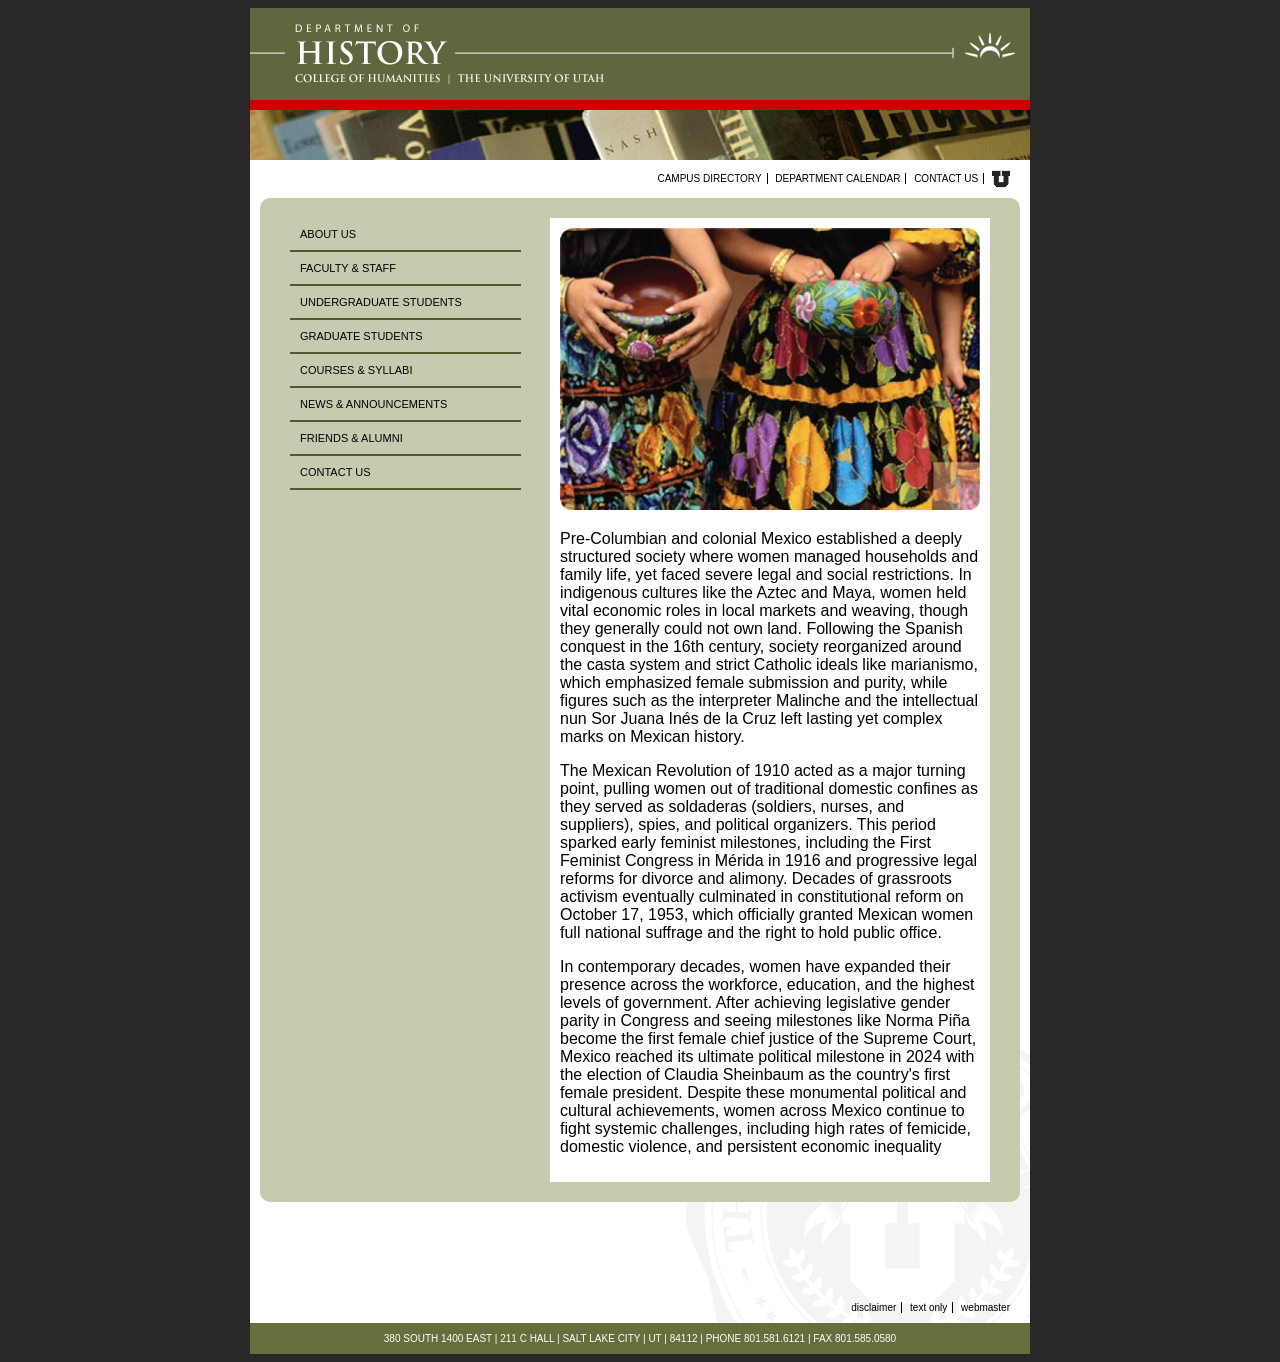
<file: index.html>
<!DOCTYPE html>
<html lang="en">
<head>
    <meta charset="UTF-8">
    <title>HUMIS Homepage in GitHub!</title>
    <link rel="stylesheet" href="homepage-styles.css">
    <meta name="viewport" content="width=device-width, initial-scale=1">
</head>

<body>
<div class="container">

    <header>
        <img src="files/historyHome.gif" alt="U of U History Department logo"/>
        <img src="files/histHomepic.jpg" alt="Shelf of books"/>
    </header>

    <section class="middle">
        <nav>
            <a href="#">Campus directory</a>
            <a href="#">Department Calendar</a>
            <a href="contact-us.html">Contact us</a>

            <a href="#">
                <img src="files/u_small.gif" alt="U of U Logo"/>
            </a>
        </nav>

        <nav class="drop-down-menu">
            <label for="major-navigation">
                <select name="major-navigation" id="major-navigation">
                    <option value="about-us.html">About us</option>
                    <option value="Faculty-and-staff.html">Faculty &amp; staff</option>
                    <option value="#">Undergraduate students</option>
                    <option value="#">Graduate students</option>
                    <option value="#">Courses &amp; syllabi</option>
                    <option value="#">News &amp; announcements</option>
                    <option value="#">Friends &amp; alumni</option>
                    <option value="contact-us.html">Contact us</option>
                </select>
            </label>
        </nav>

        <div class="green-box">
            <aside class="left-side">
                <nav class="left-nav">
                    <a href="about-us.html">About us</a>
                    <a href="Faculty-and-staff.html">Faculty &amp; staff</a>
                    <a href="#">Undergraduate students</a>
                    <a href="#">Graduate students</a>
                    <a href="#">Courses &amp; syllabi</a>
                    <a href="#">News &amp; announcements</a>
                    <a href="#">Friends &amp; alumni</a>
                    <a href="contact-us.html">Contact us</a>
                </nav>
            </aside>

            <main>
                <img src="files/women_w_pottery.jpg" alt="Women w pottery"/>

                <p> Pre-Columbian and colonial Mexico established a deeply structured society where women managed households
                and family life, yet faced severe legal and social restrictions. In indigenous cultures like the Aztec
                and Maya, women held vital economic roles in local markets and weaving, though they generally could not
                own land. Following the Spanish conquest in the 16th century, society reorganized around the casta
                system and strict Catholic ideals like marianismo, which emphasized female submission and purity, while
                figures such as the interpreter Malinche and the intellectual nun Sor Juana Inés de la Cruz left lasting
                    yet complex marks on Mexican history. </p>
                <p>The Mexican Revolution of 1910 acted as a major turning point, pulling women out of traditional domestic
                confines as they served as soldaderas (soldiers, nurses, and suppliers), spies, and political
                organizers. This period sparked early feminist milestones, including the First Feminist Congress in
                Mérida in 1916 and progressive legal reforms for divorce and alimony. Decades of grassroots activism
                eventually culminated in constitutional reform on October 17, 1953, which officially granted Mexican
                    women full national suffrage and the right to hold public office. </p>
                <p>In contemporary decades, women have expanded their presence across the workforce, education, and the
                highest levels of government. After achieving legislative gender parity in Congress and seeing
                milestones like Norma Piña become the first female chief justice of the Supreme Court, Mexico reached
                its ultimate political milestone in 2024 with the election of Claudia Sheinbaum as the country's first
                female president. Despite these monumental political and cultural achievements, women across Mexico
                continue to fight systemic challenges, including high rates of femicide, domestic violence, and
                    persistent economic inequality </p>
            </main>

            <div style="clear: both;"></div>
        </div>

        <nav class="bottom">
            <a href="#">Disclaimer</a>
            <a href="#">Text only</a>
            <a href="#">Webmaster</a>
        </nav>
    </section>

    <footer>
        380 SOUTH 1400 EAST | 211 C HALL | SALT LAKE CITY | UT | 84112 | PHONE 801.581.6121 | FAX 801.585.0580
    </footer>

</div>
</body>
</html>
</file>
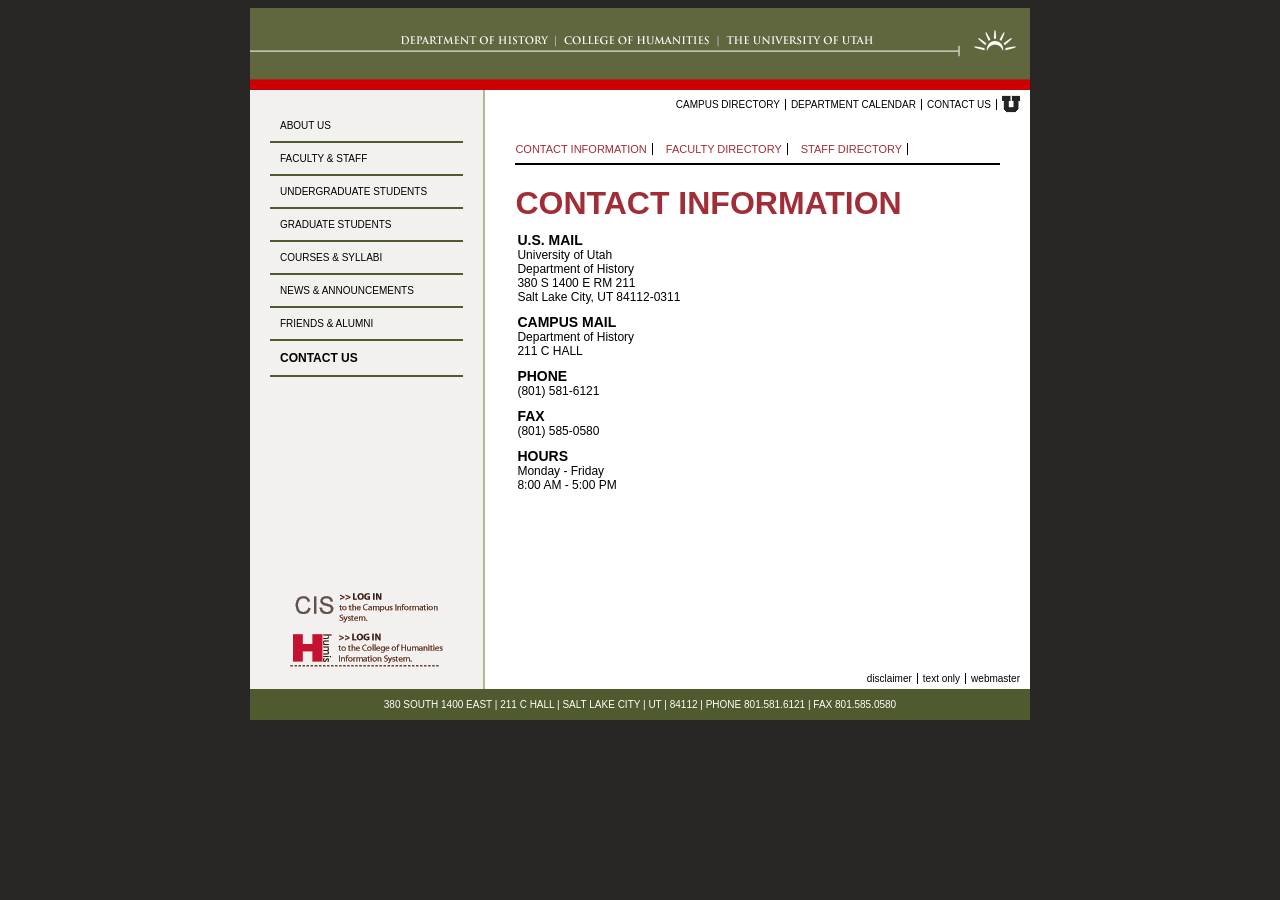
<file: contact-us.html>
<!DOCTYPE html>
<html lang="en">
<head>
    <meta charset="UTF-8">
    <title>HUMIS mobile-first flexbox responsive layout</title>
    <link rel="stylesheet" href="inner-styles.css">
    <link rel="stylesheet" href="typography.css">
    <meta name="viewport" content="width=device-width,initial-scale=1">
</head>
<body>

<section class="container">

    <header>
        <a href="index.html">
            <img src="files/historyHeader.gif" alt="HUMIS project"/>
        </a>
    </header>

    <section class="middle">
        <div class="left-side">
            <nav class="left-nav">
                <a href="about-us.html">About us</a>
                <a href="Faculty-and-staff.html">Faculty &amp; staff</a>
                <a href="#">Undergraduate students</a>
                <a href="#">Graduate students</a>
                <a href="#">Courses &amp; syllabi</a>
                <a href="#">News &amp; announcements</a>
                <a href="#">Friends &amp; alumni</a>
                <a href="contact-us.html" class="active">Contact us</a>
            </nav>

            <div class="login-links">
                <img src="files/login-cis.gif" alt="Log into CIS"/>
                <img src="files/login-humis.gif" alt="Log into HUMIS"/>
            </div>
        </div>

        <section class="inner">

            <nav class="drop-down-menu">
                Navigate:

                <label for="major-navigation">
                    <select name="major-navigation" id="major-navigation">
                        <option value="about-us.html">About us</option>
                        <option value="Faculty-and-staff.html">Faculty &amp; staff</option>
                        <option value="#">Undergraduate students</option>
                        <option value="#">Graduate students</option>
                        <option value="#">Courses &amp; syllabi</option>
                        <option value="#">News &amp; announcements</option>
                        <option value="#">Friends &amp; alumni</option>
                        <option value="contact-us.html">Contact us</option>
                    </select>
                </label>
            </nav>

            <nav class="minor top">
                <a href="#">Campus directory</a>
                <a href="#">Department calendar</a>
                <a href="contact-us.html" class="active">Contact us</a>

                <a href="#">
                    <img src="files/u_small.gif" alt="U of U Logo"/>
                </a>
            </nav>

            <main>
                <nav class="directory-nav">
                    <a href="contact-us.html" class="active">Contact Information</a>
                    <a href="#">Faculty Directory</a>
                    <a href="#">Staff Directory</a>
                </nav>

                <hr class="directory-divider">

                <h2>Contact Information</h2>

                <div class="contact-item">
                    <h3>U.S. Mail</h3>
                    <p>
                        University of Utah<br>
                        Department of History<br>
                        380 S 1400 E RM 211<br>
                        Salt Lake City, UT 84112-0311
                    </p>
                </div>

                <div class="contact-item">
                    <h3>Campus Mail</h3>
                    <p>
                        Department of History<br>
                        211 C HALL
                    </p>
                </div>

                <div class="contact-item">
                    <h3>Phone</h3>
                    <p>(801) 581-6121</p>
                </div>

                <div class="contact-item">
                    <h3>Fax</h3>
                    <p>(801) 585-0580</p>
                </div>

                <div class="contact-item">
                    <h3>Hours</h3>
                    <p>
                        Monday - Friday<br>
                        8:00 AM - 5:00 PM
                    </p>
                </div>
            </main>


            <nav class="minor bottom">
                <a href="#">Disclaimer</a>
                <a href="#">Text only</a>
                <a href="#">Webmaster</a>
            </nav>

        </section>
    </section>

    <footer>
        380 SOUTH 1400 EAST | 211 C HALL | SALT LAKE CITY | UT | 84112 | PHONE 801.581.6121 | FAX 801.585.0580
    </footer>

</section>

</body>
</html>
</file>
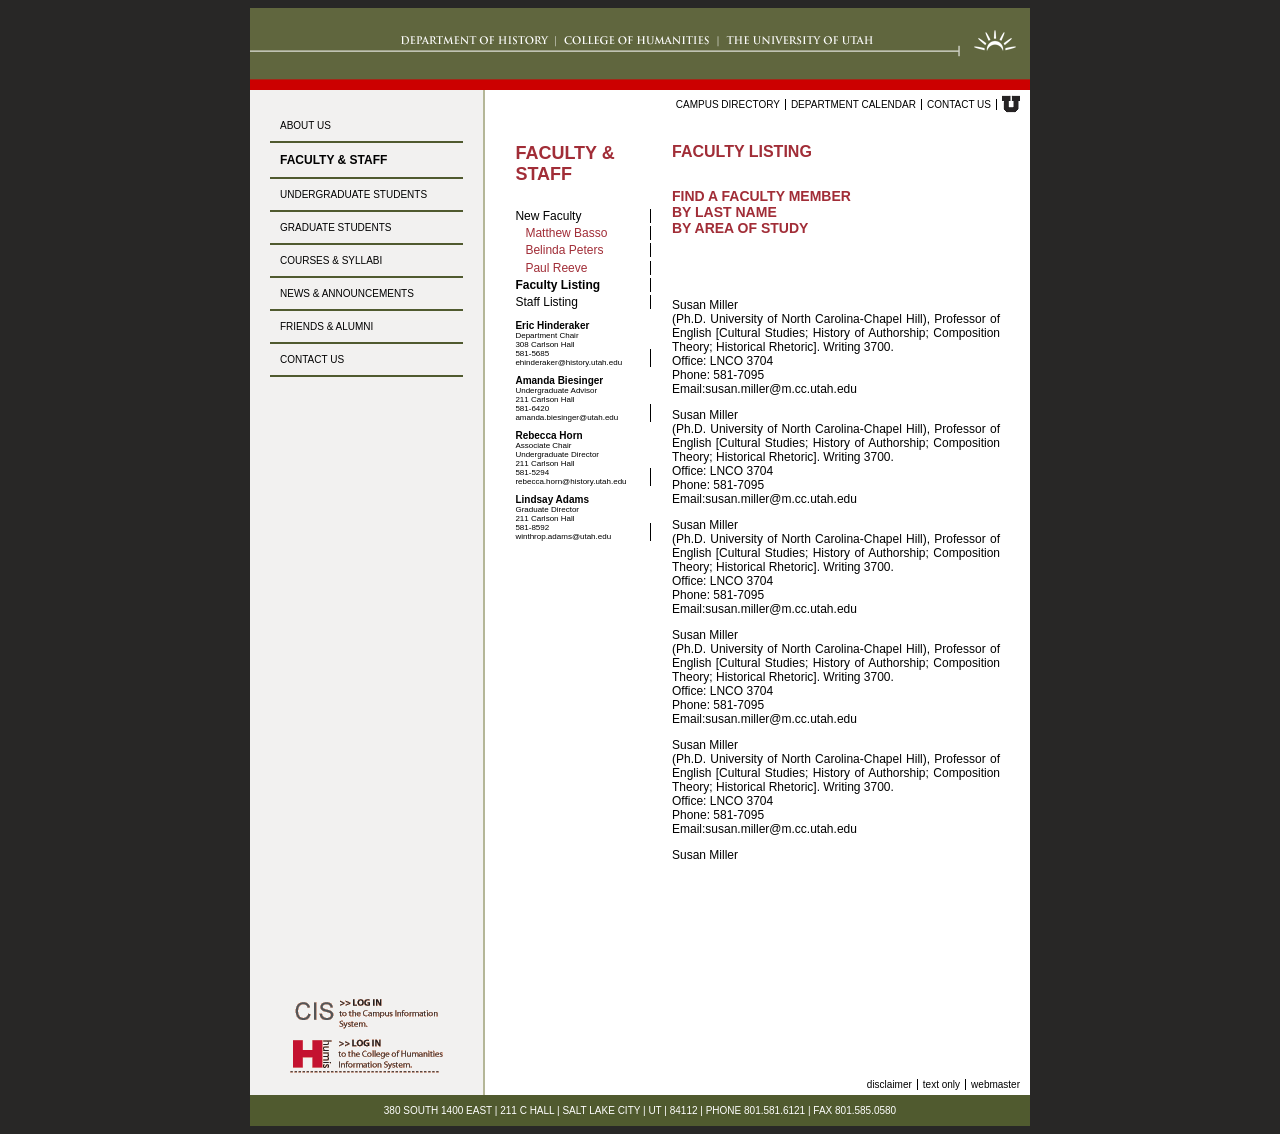
<file: Faculty-listing.html>
<!DOCTYPE html>
<html lang="en">
<head>
    <meta charset="UTF-8">
    <title>HUMIS mobile-first flexbox responsive layout</title>
    <link rel="stylesheet" href="inner-styles.css">
    <link rel="stylesheet" href="typography.css">
    <link rel="stylesheet" href="images.css">
    <link rel="stylesheet" href="two-column-layout.css">
    <meta name="viewport" content="width=device-width,initial-scale=1">
</head>
<body>

<section class="container">

    <header>
        <a href="index.html">
            <img src="files/historyHeader.gif" alt="HUMIS project"/>
        </a>
    </header>

    <section class="middle">
        <div class="left-side">
            <nav class="left-nav">
                <a href="about-us.html">About us</a>
                <a href="Faculty-and-staff.html" class="active">Faculty &amp; staff</a>
                <a href="#">Undergraduate students</a>
                <a href="#">Graduate students</a>
                <a href="#">Courses &amp; syllabi</a>
                <a href="#">News &amp; announcements</a>
                <a href="#">Friends &amp; alumni</a>
                <a href="contact-us.html">Contact us</a>
            </nav>

            <div class="login-links">
                <img src="files/login-cis.gif" alt="Log into CIS"/>
                <img src="files/login-humis.gif" alt="Log into HUMIS"/>
            </div>
        </div>

        <section class="inner">

            <nav class="drop-down-menu">
                Navigate:

                <label for="major-navigation">
                    <select name="major-navigation" id="major-navigation">
                        <option value="about-us.html">About us</option>
                        <option value="Faculty-and-staff.html">Faculty &amp; staff</option>
                        <option value="#">Undergraduate students</option>
                        <option value="#">Graduate students</option>
                        <option value="#">Courses &amp; syllabi</option>
                        <option value="#">News &amp; announcements</option>
                        <option value="#">Friends &amp; alumni</option>
                        <option value="contact-us.html">Contact us</option>
                    </select>
                </label>
            </nav>

            <nav class="minor top">
                <a href="#">Campus directory</a>
                <a href="#">Department calendar</a>
                <a href="contact-us.html">Contact us</a>

                <a href="#">
                    <img src="files/u_small.gif" alt="U of U Logo"/>
                </a>
            </nav>

            <main>
                <section class="horizontal-two-column-layout">
                    <aside class="left-column">
                        <div class="top">
                            <h4>Faculty &amp; staff</h4>

                            <div class="category top">
                                <a href="Faculty-and-staff.html"> New Faculty</a>

                                <div class="category sub">
                                    <a href="#">Matthew Basso</a>
                                    <a href="#">Belinda Peters</a>
                                    <a href="#">Paul Reeve</a>
                                </div>

                                <a href="Faculty-listing.html" class="active">Faculty Listing</a>
                                <a href="#">Staff Listing</a>
                            </div>

                        </div>

                        <div class="bottom">
                            <p>
                                <span class="name">Eric Hinderaker</span>
                                <span class="title">Department Chair</span>
                                <span class="address">308 Carlson Hall</span>
                                <a class="phone-number" href="tel:581-5685">581-5685</a>
                                <a class="email-address" href="mailto:ehinderaker@history.utah.edu">ehinderaker@history.utah.edu</a>
                            </p>

                            <p>
                                <span class="name">Amanda Biesinger</span>
                                <span class="title">Undergraduate Advisor</span>
                                <span class="address">211 Carlson Hall</span>
                                <a class="phone-number" href="tel:581-6420">581-6420</a>
                                <a class="email-address" href="mailto:amanda.biesinger@utah.edu">amanda.biesinger@utah.edu</a>
                            </p>

                            <p>
                                <span class="name">Rebecca Horn</span>
                                <span class="title">Associate Chair<br/>
                                Undergraduate Director</span>
                                <span class="address">211 Carlson Hall</span>
                                <a class="phone-number" href="tel:581-5294">581-5294</a>
                                <a class="email-address" href="mailto:rebecca.horn@history.utah.edu">rebecca.horn@history.utah.edu</a>
                            </p>

                            <p>
                                <span class="name">Lindsay Adams</span>
                                <span class="title">Graduate Director</span>
                                <span class="address">211 Carlson Hall</span>
                                <a class="phone-number" href="tel:581-8592">581-8592</a>
                                <a class="email-address"
                                   href="mailto:winthrop.adams@utah.edu">winthrop.adams@utah.edu</a>
                            </p>
                        </div>
                    </aside>

                    <aside class="right-column">
                        <h5>Faculty Listing</h5>

                        <h6>FIND A FACULTY MEMBER <br>
                        by last name <br>
                            by area of study </h6> <br>

                        <p>Susan Miller <br>
                            (Ph.D. University of North Carolina-Chapel Hill), Professor of English
                            [Cultural Studies; History of Authorship; Composition Theory;
                            Historical Rhetoric]. Writing 3700. <br>
                            Office: LNCO 3704 <br>
                            Phone: 581-7095 <br>
                            Email:susan.miller@m.cc.utah.edu</p>

                        <p>Susan Miller <br>
                            (Ph.D. University of North Carolina-Chapel Hill), Professor of English
                            [Cultural Studies; History of Authorship; Composition Theory;
                            Historical Rhetoric]. Writing 3700. <br>
                            Office: LNCO 3704 <br>
                            Phone: 581-7095 <br>
                            Email:susan.miller@m.cc.utah.edu</p>

                        <p>Susan Miller <br>
                            (Ph.D. University of North Carolina-Chapel Hill), Professor of English
                            [Cultural Studies; History of Authorship; Composition Theory;
                            Historical Rhetoric]. Writing 3700. <br>
                            Office: LNCO 3704 <br>
                            Phone: 581-7095 <br>
                            Email:susan.miller@m.cc.utah.edu</p>

                        <p>Susan Miller <br>
                            (Ph.D. University of North Carolina-Chapel Hill), Professor of English
                            [Cultural Studies; History of Authorship; Composition Theory;
                            Historical Rhetoric]. Writing 3700. <br>
                            Office: LNCO 3704 <br>
                            Phone: 581-7095 <br>
                            Email:susan.miller@m.cc.utah.edu</p>

                        <p>Susan Miller <br>
                            (Ph.D. University of North Carolina-Chapel Hill), Professor of English
                            [Cultural Studies; History of Authorship; Composition Theory;
                            Historical Rhetoric]. Writing 3700. <br>
                            Office: LNCO 3704 <br>
                            Phone: 581-7095 <br>
                            Email:susan.miller@m.cc.utah.edu</p>

                        <p>Susan Miller</p>


                    </aside>
                </section>

            </main>

            <nav class="minor bottom">
                <a href="#">Disclaimer</a>
                <a href="#">Text only</a>
                <a href="#">Webmaster</a>
            </nav>

        </section>
    </section>

    <footer>
        380 SOUTH 1400 EAST | 211 C HALL | SALT LAKE CITY | UT | 84112 | PHONE 801.581.6121 | FAX 801.585.0580
    </footer>

</section>

</body>
</html>
</file>
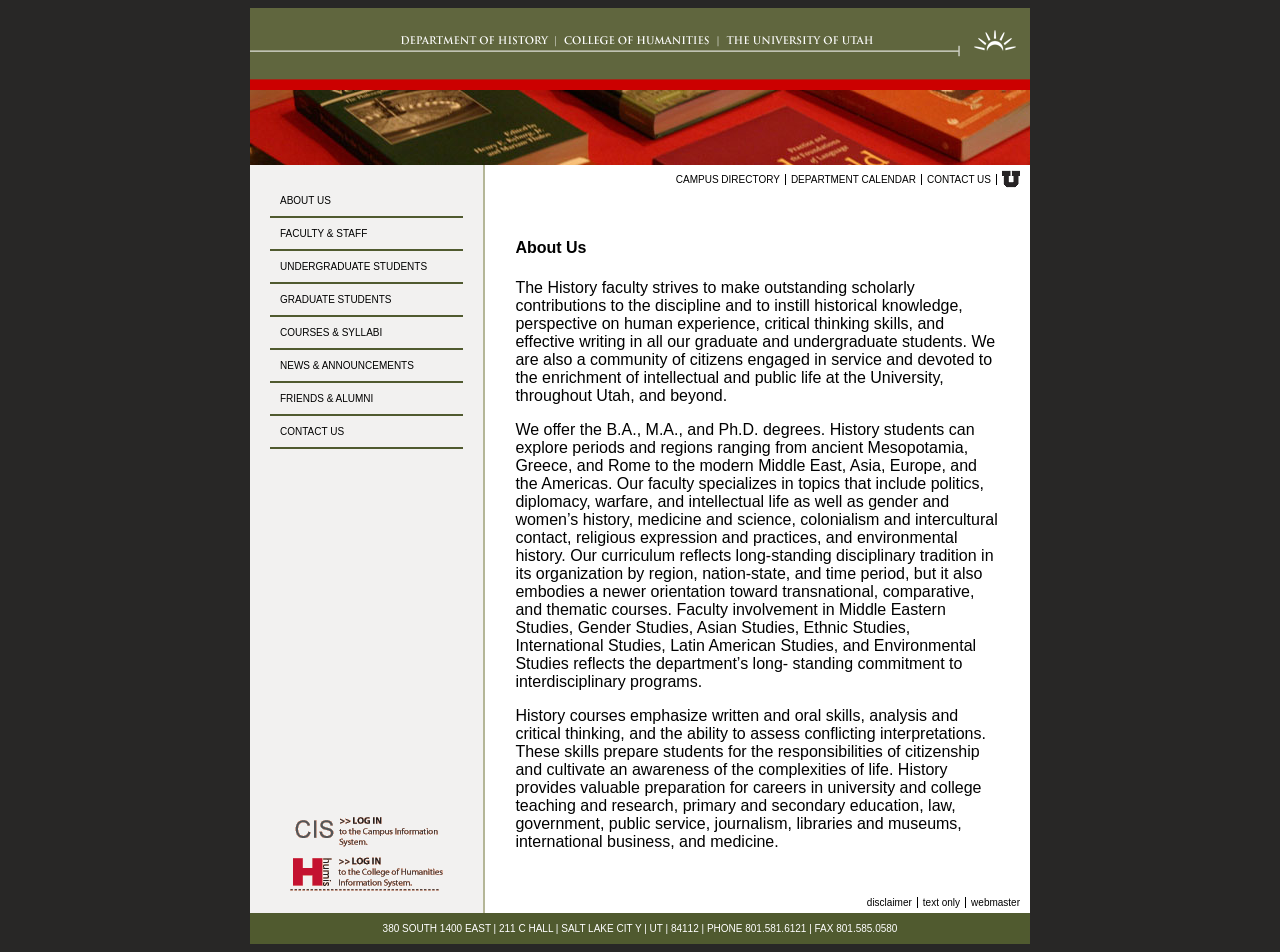
<file: inner-layout.html>
<!DOCTYPE html>
<html lang="en">
<head>
    <meta charset="UTF-8">
    <title>HUMIS mobile-first flexbox responsive layout</title>
    <link rel="stylesheet" href="inner-styles.css">
    <meta name="viewport" content="width=device-width,initial-scale=1">
</head>
<body>

<section class="container">

    <header>
        <img src="files/historyHeader.gif" alt="HUMIS project"/>
        <img src="files/histBooks01.jpg" alt="Books on a table"/>
    </header>

    <section class="middle">
        <div class="left-side">
            <nav class="left-nav">
                <a href="#">About us</a>
                <a href="#">Faculty &amp; staff</a>
                <a href="#">Undergraduate students</a>
                <a href="#">Graduate students</a>
                <a href="#">Courses &amp; syllabi</a>
                <a href="#">News &amp; announcements</a>
                <a href="#">Friends &amp; alumni</a>
                <a href="#">Contact us</a>
            </nav>

            <div class="login-links">
                <img src="files/login-cis.gif" alt="Log into CIS"/>
                <img src="files/login-humis.gif" alt="Log into HUMIS"/>
            </div>
        </div>

        <section class="inner">

            <nav class="drop-down-menu">
                <label for="major-navigation">
                    <select name="major-navigation" id="major-navigation">
                        <option value="about-us.html">About us</option>
                        <option value="#">Faculty &amp; staff</option>
                        <option value="#">Undergraduate students</option>
                        <option value="#">Graduate students</option>
                        <option value="#">Courses &amp; syllabi</option>
                        <option value="#">News &amp; announcements</option>
                        <option value="#">Friends &amp; alumni</option>
                        <option value="#">Contact us</option>
                    </select>
                </label>
            </nav>

            <nav class="minor top">
                <a href="#">Campus directory</a>
                <a href="#">Department calendar</a>
                <a href="#">Contact us</a>

                <a href="#">
                    <img src="files/u_small.gif" alt="U of U Logo"/>
                </a>
            </nav>

            <main>
                <h1>About Us</h1>

                <p>The History faculty strives to make outstanding scholarly contributions to the discipline
                    and to instill historical knowledge, perspective on human experience, critical thinking
                    skills, and effective writing in all our graduate and undergraduate students. We are
                    also a community of citizens engaged in service and devoted to the enrichment of
                    intellectual and public life at the University, throughout Utah, and beyond.</p>

                <p>We offer the B.A., M.A., and Ph.D. degrees. History
                    students can explore periods and regions ranging
                    from ancient Mesopotamia, Greece, and Rome to the
                    modern Middle East, Asia, Europe, and the Americas.
                    Our faculty specializes in topics that include politics,
                    diplomacy, warfare, and intellectual life as well as
                    gender and women’s history, medicine and science,
                    colonialism and intercultural contact, religious
                    expression and practices, and environmental history.
                    Our curriculum reflects long-standing disciplinary
                    tradition in its organization by region, nation-state,
                    and time period, but it also embodies a newer
                    orientation toward transnational, comparative, and
                    thematic courses. Faculty involvement in Middle
                    Eastern Studies, Gender Studies, Asian Studies, Ethnic Studies, International Studies,
                    Latin American Studies, and Environmental Studies reflects the department’s long-
                    standing commitment to interdisciplinary programs.</p>

                <p>History courses emphasize written and oral skills, analysis and critical thinking, and
                    the ability to assess conflicting interpretations. These skills prepare students for the
                    responsibilities of citizenship and cultivate an awareness of the complexities of life.
                    History provides valuable preparation for careers in university and college teaching
                    and research, primary and secondary education, law, government, public service,
                    journalism, libraries and museums, international business, and medicine.</p>
            </main>

            <nav class="minor bottom">
                <a href="#">Disclaimer</a>
                <a href="#">Text only</a>
                <a href="#">Webmaster</a>
            </nav>

        </section>
    </section>

    <footer>
        380 SOUTH 1400 EAST | 211 C HALL | SALT LAKE CIT Y | UT | 84112 | PHONE 801.581.6121 | FAX 801.585.0580
    </footer>

</section>

</body>
</html>
</file>
<file: homepage-styles.css>
/* Mobile Styles First */

:root {
    --engDeptGreen: #505A2F;
    --black: #000;
}

body {
    background-color: #292827;
    font-family: Arial, Helvetica, sans-serif;

    div.container { /* Container div*/
        min-width: 390px;
        max-width: 780px;
        margin: 0 auto;
        background-color: #FFF;

        header {
            img {
                display: block;
                width: 100%;
            }
        }

        section.middle {
            min-height: 500px;
            padding: 10px;
            background-image: url("files/uofu_medallion_rt.gif");
            background-repeat: no-repeat;
            background-position: bottom right;

            > nav {
                text-align: center;
                font-size: 10px;
                text-transform: uppercase;

                a {
                    color: var(--black);
                    border-right: 1px solid black;
                    padding-right: 5px;
                    margin-right: 5px;
                    text-decoration: none;

                    &:hover {
                        text-decoration: underline;
                    }

                    img {
                        vertical-align: middle;
                    }

                    &:last-of-type {
                        border-right: none;
                    }
                }

                &.drop-down-menu {
                    border: 1px solid black;
                    margin-top: 10px;

                    select {
                        width: 100%;
                    }
                }

                &.bottom {
                    text-transform: lowercase;
                }
            }
        }

        div.green-box {
            min-height: 400px;
            background-color: #C8CAAF;
            padding: 10px;
            margin: 10px 0 100px;
            border-radius: 10px;

            aside {
                &.left-side {
                    display: none;
                }
            }

            main {
                background-color: #FFF;
                padding: 10px;

                img {
                    width: 100%;
                }
            }
        }

        footer {
            background-color: #676E3D;
            text-align: center;
            color: white;
            font-size: 10px;
            padding: 10px 0;
        }

        /* Tablet and up overrides */
        @media screen and (width >= 600px) {
            /* A breakpoint */

            section.middle {
                > nav { /* nav child*/
                    text-align: right; /* Override the mobile property*/

                    &.drop-down-menu {
                        display: none;
                    }
                }

                div.green-box {
                    padding: 20px 30px;

                    aside {
                        &.left-side {
                            display: block;
                            float: left;
                            width: 33%;

                            nav {
                                a {
                                    display: block;
                                    text-transform: uppercase;
                                    font-size: 11px;
                                    color: var(--black);
                                    border-bottom: 2px solid #505A2F;
                                    text-decoration: none;
                                    padding: 10px 0 10px 10px;

                                    &:hover {
                                        background-color: #505A2F;
                                        color: #fff;
                                    }
                                }
                            }
                        }
                    }

                    main {
                        float: right;
                        width: 60%;
                    }

                }
            }
        }
    }
}
</file>
<file: inner-styles.css>
:root {
    --engDeptGreen: #505A2F;
    --black: #000;
    --green-light: #B4B697;
    --grey-light: #F2F1F0;
    --burgundy: #A12D37;
}

/* Mobile first */
body {
    background-color: #282726;
    display: flex;
    justify-content: center;
    font-family: Arial, Helvetica, sans-serif;

    section.container {
        background-color: white;
        display: flex;
        flex-direction: column;
        /*min-height: 70vh;*/
        justify-content: space-between;
        max-width: 780px;

        header {
            img {
                width: 100%;
                display: block;
            }
        }

        section.middle {
            /*height: 100%;*/
            display: flex;
            flex-direction: column;

            div.left-side {
                display: none;
            }

            section.inner {
                display: flex;
                flex-direction: column;
                justify-content: space-between;
                /*height: 100%;*/

                nav.drop-down-menu {
                    display: flex;
                    gap: 20px;
                    justify-content: center;
                    background-color: var(--grey-light);
                    padding: 20px 10px;
                    order: -1;

                    label {
                        display: flex;

                        select {
                            width: 100%;
                        }
                    }
                }

                nav.minor {
                    display: flex;
                    justify-content: center;
                    font-size: 10px;
                    align-items: center;


                    a {
                        color: var(--black);
                        border-right: 1px solid black;
                        padding-right: 5px;
                        margin-right: 5px;
                        text-decoration: none;

                        &:hover {
                            text-decoration: underline;
                        }

                        img {
                            vertical-align: middle;
                        }

                        &:last-of-type {
                            border-right: none;
                        }
                    }

                    &.active {
                        text-decoration: underline;
                    }

                    &.top {
                        text-transform: uppercase;
                        margin-top: 5px;
                        align-items: center;
                        order: -2;
                    }

                    &.bottom {
                        text-transform: lowercase;
                        margin-bottom: 5px;
                    }
                }

                main {
                    padding: 30px;
                }

                .directory-nav {
                    display: flex;
                    gap: 8px;
                    font-size: 11px;
                    text-transform: uppercase;
                    margin-bottom: 8px;
                }
                a {
                    color: var(--burgundy);
                    border-right: 1px solid black;
                    padding-right: 5px;
                    margin-right: 5px;
                    text-decoration: none;
                }

                .directory-divider {
                    border: none;
                    border-top: 2px solid var(--black);
                    margin-top: 0;
                    margin-bottom: 20px;
                }


                .contact-item h3 {
                    font-size: 14px;
                    margin: 10px 0 0 2px;
                    color: var(--black);
                }

                .contact-item p {
                    font-size: 12px;
                    margin: 0 10px 0 2px;
                    color: var(--black);
                }
            }
        }

        footer {
            color: white;
            background-color: var(--engDeptGreen);
            text-align: center;
            padding: 10px;
            font-size: 10px;
        }


        /* Tablet and up overrides */
        @media screen and (width >= 600px) {
            section.middle {
                flex-direction: row;

                div.left-side {
                    display: flex;
                    flex-direction: column;
                    justify-content: space-between;
                    width: 30%;
                    background-color: var(--grey-light);
                    border-right: 2px solid var(--green-light);
                    padding-bottom: 20px;

                    nav.left-nav {
                        margin: 20px 20px 0;

                        a {
                            display: block;
                            text-transform: uppercase;
                            font-size: 10px;
                            color: var(--black);
                            border-bottom: 2px solid var(--engDeptGreen);
                            text-decoration: none;
                            padding: 10px 0 10px 10px;

                            &:hover {
                                background-color: var(--engDeptGreen);
                                color: #fff;
                            }

                            &.active {
                                font-weight: bold;
                                font-size: 12px;
                            }
                        }
                    }

                    div.login-links {
                        display: flex;
                        flex-direction: column;
                        align-items: center;
                        gap: 10px;
                    }
                }

                section.inner {
                    width: 70%;

                    nav.drop-down-menu {
                        display: none;
                    }

                    nav.minor {
                        justify-content: flex-end;
                    }

                    main {
                        min-height: 500px;
                    }

                    .contact-item h3 {
                        font-size: 14px;
                        margin: 10px 0 0 2px;
                        color: var(--black);
                    }

                    .contact-item p {
                        font-size: 12px;
                        margin: 0 10px 0 2px;
                        color: var(--black);
                    }
                }
            }
        }
    }
}
</file>
<file: typography.css>
body {
    font-size: 16px; /* 16px === 1 rem*/
}


main {
    p {
        text-align: justify;
    }

    h1, h2, h3, h4, h5, h6 {
        color: var(--burgundy);
        text-transform: uppercase;
        margin-top: 0;
    }

    h1 {
        font-size: 3rem;
    }

    h2 {
       font-size: 2rem;
        margin-bottom: 0.3rem;
    }

    h3 {
        font-size: 1.5rem;
    }

    h4 {
        font-size: 1.125rem;
    }

    h5 {
        font-size: 1rem;
    }

    h6 {
        font-size: 0.875rem;
    }
}
</file>
<file: images.css>
main {
    .pull {
        border: 10px solid black;
        display: inline-block;

        img {
            max-width: 200px;
        }

        &.right {
            float: right;
            margin-left: 1rem;
        }

        &.left {
            float: left;
            margin-right: 1rem;
        }
    }
}
</file>
<file: two-column-layout.css>
section.horizontal-two-column-layout {
    /*border: 3px dashed darkgray;*/
    display: flex;
    min-height: 100%;
    /*padding: 10px;*/
    gap: 1rem;

    aside {
        /*border: 1px dotted red;*/

        &.left-column {
            width: 30%;
            display: flex;
            flex-direction: column;
            justify-content: space-between;
            margin: 0 0 500px 0;

            p {
                text-align: left;
            }

            div.top {
                div.category {
                    a {
                        display: block;
                        text-decoration: none;
                        color: black;
                        font-size: 0.75rem;
                        margin-bottom: 0.2rem;

                        &:hover {
                            text-decoration: underline;
                        }

                        &.active {
                            font-weight: bold;
                        }
                    }

                    &.sub {
                        margin-left: 10px;

                        a {
                            color: var(--burgundy);
                        }
                    }
                }
            }

            div.bottom {

                p {
                    font-size: 8px;

                    span {
                        display: block;

                        &.name {
                            font-weight: bold;
                            font-size: 10px;
                        }
                    }

                    a {
                        display: block;
                        color: black;
                        text-decoration: none;

                        &:hover {
                            text-decoration: underline;
                        }
                    }
                }
            }
        }

        &.right-column {
            width: 70%;

            p {
                font-size: 12px;
            }
        }
    }
}
</file>
